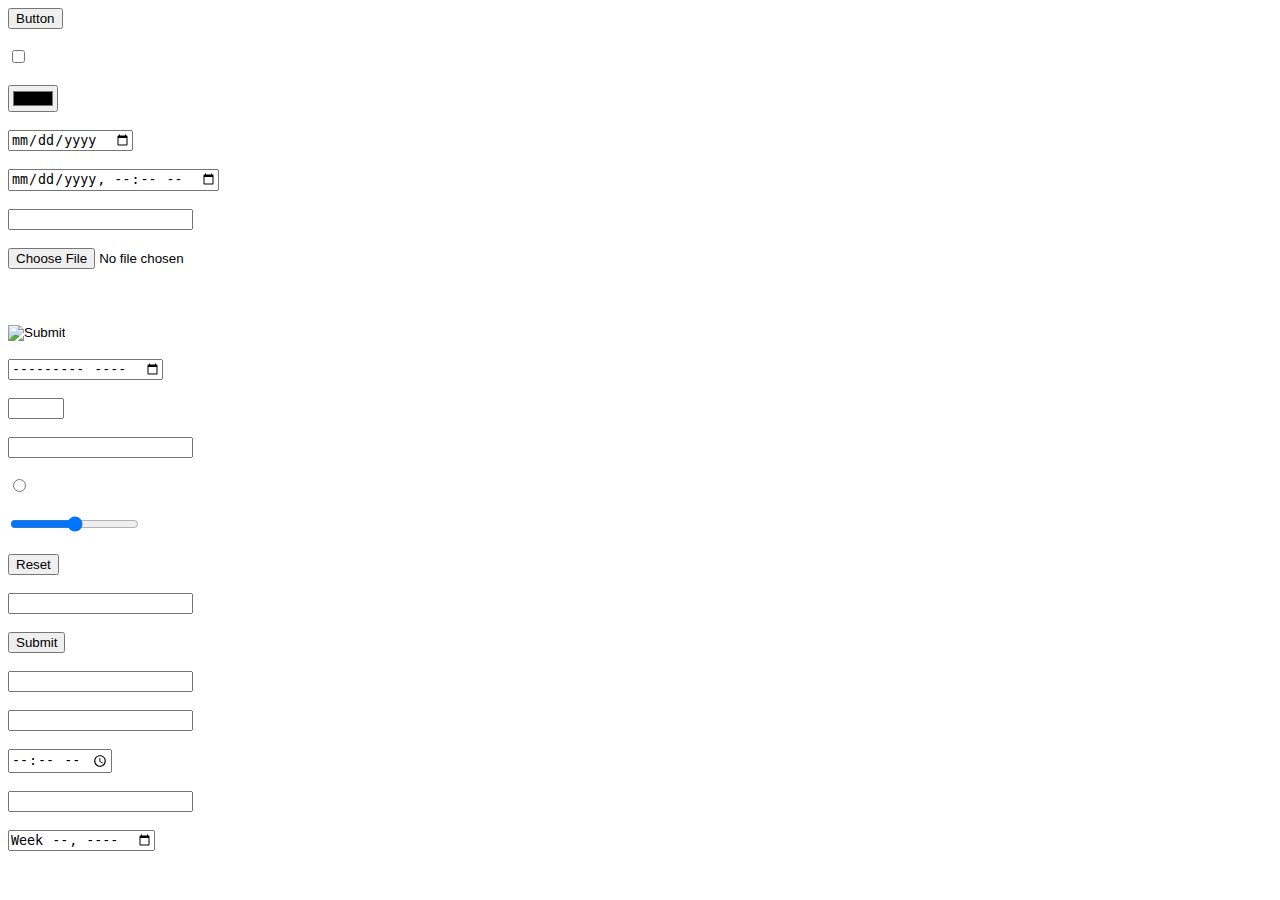
<file: inputs.html>
<!DOCTYPE html>
<html lang="en">
<head>
  <meta charset="UTF-8">
  <meta http-equiv="X-UA-Compatible" content="IE=edge">
  <meta name="viewport" content="width=device-width, initial-scale=1.0">
  <title>Input List</title>
</head>
<body>
  <input type="button" value="Button"><br>
  <br>
  <input type="checkbox"><br>
  <br>
  <input type="color"><br>
  <br>
  <input type="date"><br>
  <br>
  <input type="datetime-local"><br>
  <br>
  <input type="email"><br>
  <br>
  <input type="file"><br>
  <br>
  <input type="hidden" value="hehehe"><br>
  <br>
  <input type="image"><br>
  <br>
  <input type="month"><br>
  <br>
  <input type="number" min="1" max="10"><br>
  <br>
  <input type="password"><br>
  <br>
  <input type="radio"><br>
  <br>
  <input type="range"><br>
  <br>
  <input type="reset"><br>
  <br>
  <input type="search"><br>
  <br>
  <input type="submit"><br>
  <br>
  <input type="tel"><br>
  <br>
  <input type="text"><br>
  <br>
  <input type="time"><br>
  <br>
  <input type="url"><br>
  <br>
  <input type="week"><br>
  <br>
</body>
</html>
</file>
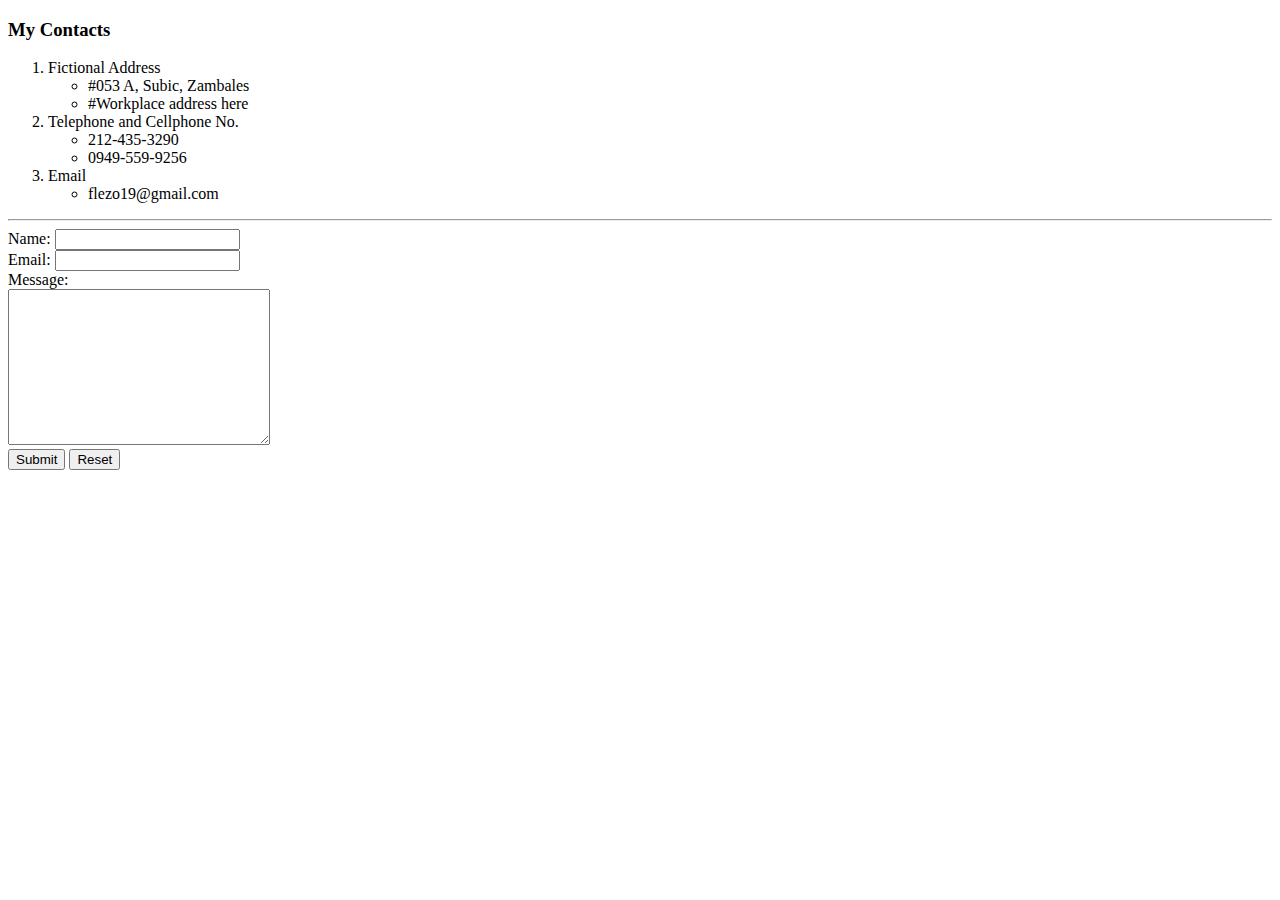
<file: my-contacts.html>
<!DOCTYPE html>
<html lang="en">
<head>
  <meta charset="UTF-8">
  <meta http-equiv="X-UA-Compatible" content="IE=edge">
  <meta name="viewport" content="width=device-width, initial-scale=1.0">
  <title>My Contacts</title>
</head>
<body>
  <h3>My Contacts</h3>
  <ol>
    <li>Fictional Address
      <ul>
        <li>#053 A, Subic, Zambales</li>
        <li>#Workplace address here</li>
      </ul>
    </li>
    <li>Telephone and Cellphone No.
      <ul>
        <li>212-435-3290</li>
        <li>0949-559-9256</li>
      </ul>
    </li>
    <li>Email
      <ul>
        <li>flezo19@gmail.com</li>
      </ul>
    </li>
  </ol>
  <hr>
  <form action="mailto:flezo19@gmail.com" method="post" enctype="text/plain">
    <label for="">Name:</label>
    <input type="text" name="yourName">
    <br>
    <label for="">Email:</label>
    <input type="email" name="yourEmail">
    <br>
    <label for="">Message:</label>
    <br>
    <textarea name="yourMessage" id="" cols="30" rows="10" ></textarea>
    <br>
    <input type="submit">
    <input type="reset">
  </form>
</body>
</html>
</file>
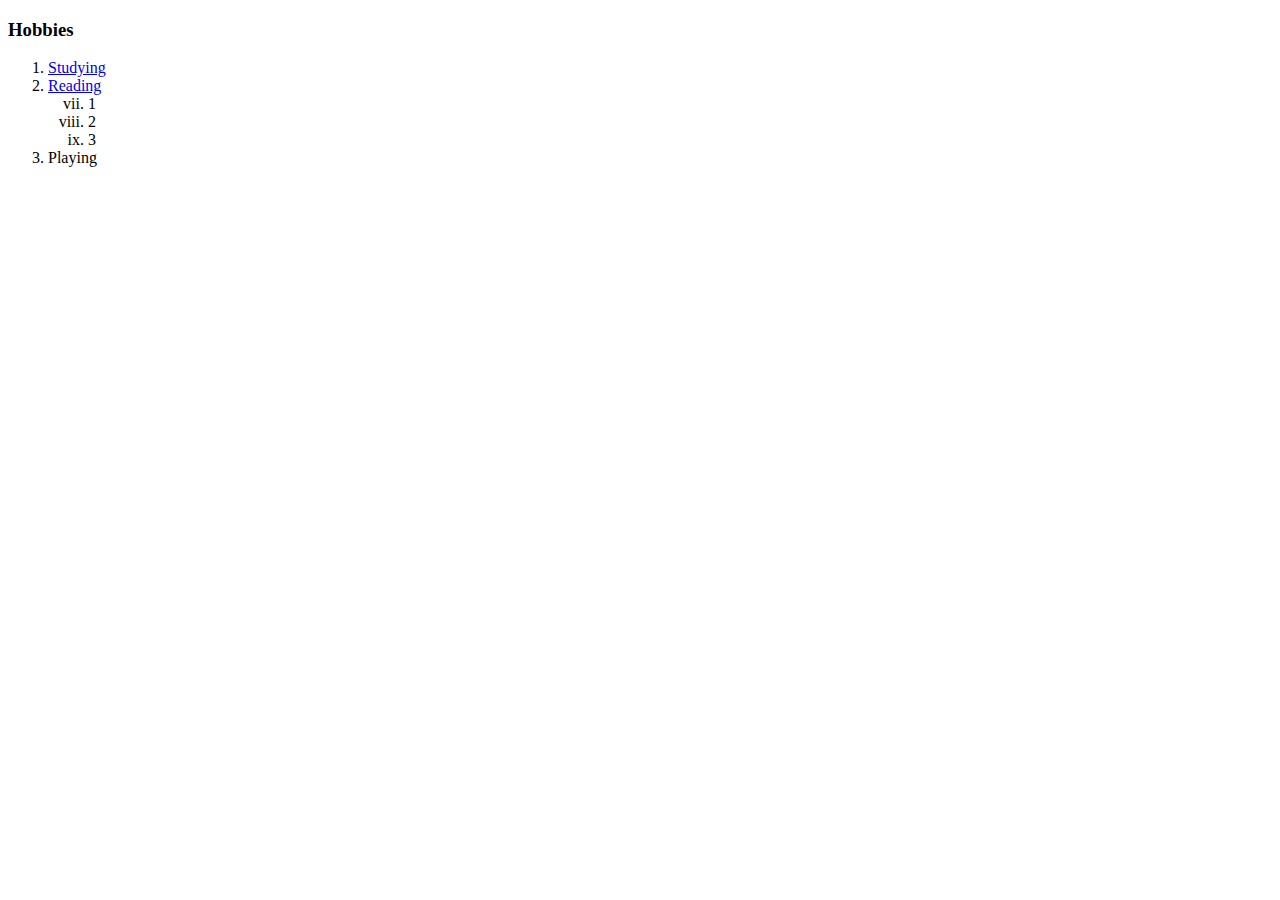
<file: my-hobbies.html>
<!DOCTYPE html>
<html lang="en">
<head>
  <meta charset="UTF-8">
  <meta http-equiv="X-UA-Compatible" content="IE=edge">
  <meta name="viewport" content="width=device-width, initial-scale=1.0">
  <title>My Hobbies</title>
</head>
<body>
  <h3>Hobbies</h3>
    <ol>
      <li><a href="https://www.google.com/search?q=web+development&rlz=1C1VDKB_enPH932PH932&oq=web+development&aqs=chrome..69i57j0i67j0i512l3j69i65j69i60j69i61.3656j0j4&sourceid=chrome&ie=UTF-8">Studying</a></li>
      <li><a href="https://www.google.com/search?q=books&rlz=1C1VDKB_enPH932PH932&sxsrf=ALiCzsaoXZ7ycvbeennd0i8BqY6ulo06uw%3A1670962371259&ei=w9yYY7O4D66Q1e8PiLC68A4&ved=0ahUKEwjzpcn0s_f7AhUuSPUHHQiYDu4Q4dUDCA8&uact=5&oq=books&gs_lcp=[base64]&sclient=gws-wiz-serp">Reading</a>
        <ol start="7" type="i"> <!-- we used an attribute start and type so that the list Starts from number 7, and its type is roman numeral -->
          <li>1</li>
          <li>2</li>
          <li>3</li>
        </ol>
      </li>
      <li>Playing</li>
    </ol>
</body>
</html>
</file>
